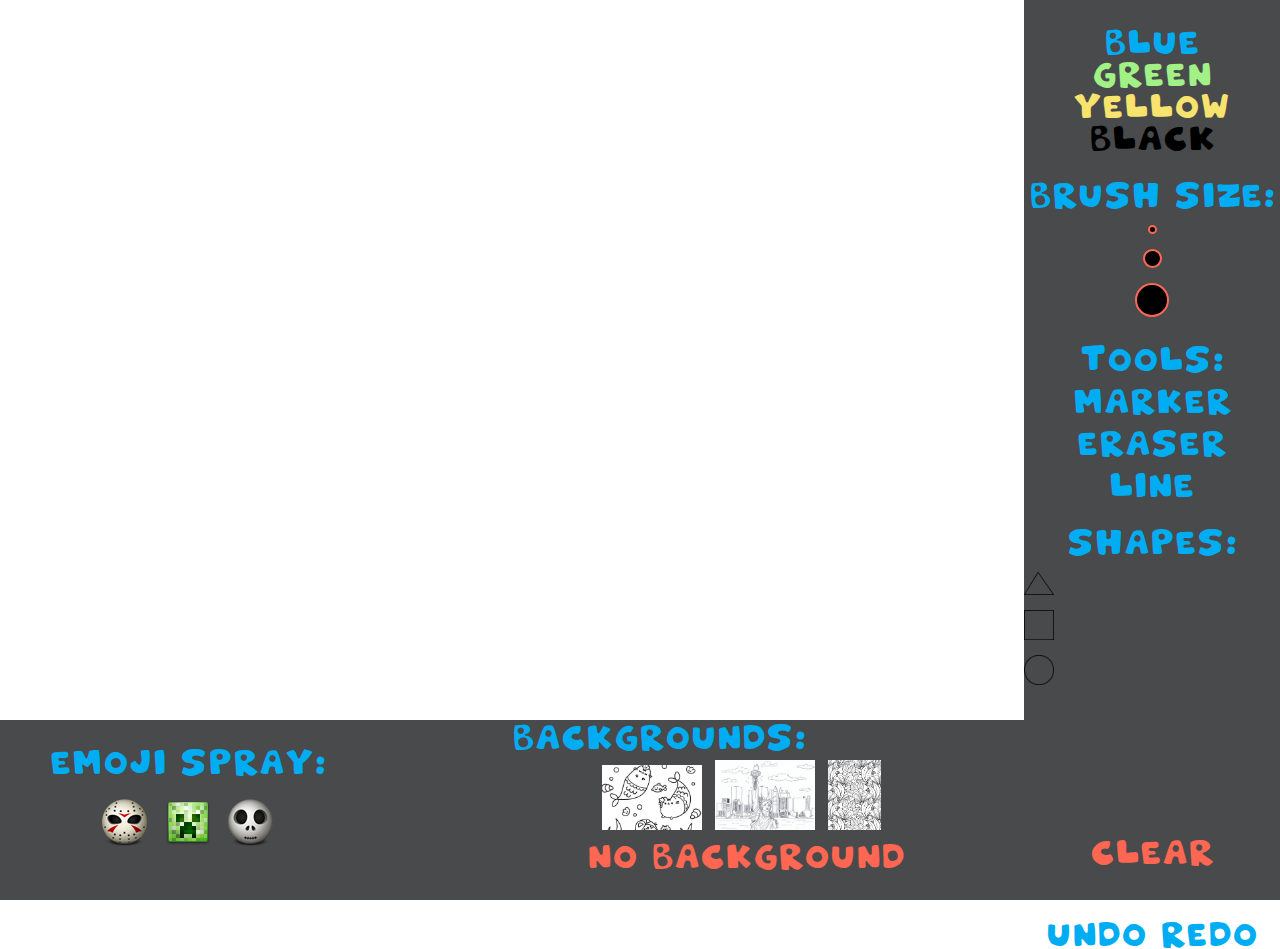
<file: index.html>
<!doctype html>
<html>
<head>
		<link rel="shortcut icon" href="paint.ico"/>
<script src="https://code.jquery.com/jquery-3.3.1.js" type="text/javascript"></script>
<meta charset="UTF-8">
<meta name="viewport" content="width=device-width, initial-scale=1, shrink-to-fit=no">
<title>Sarah's Drawing Board</title>
	<link rel="stylesheet" type="text/css" href="main.css"> 
</head>

<body>
	<div id="mainBody">
		<canvas id="whiteBoard" height="661" width="1152"></canvas>
		<div id="topRow"> 
			<div class="box" id="sprayBox">
				<span id="emoji">Emoji Spray:</span>
				<div id="emojiBox">
					<img id="jason" data-src="jason" src="jason.png">
					<img id="creeper" data-src="creeper" src="creeper.png">
					<img id="skull" data-src="skull" src="skull.png">
				</div>
			</div>
			<div id="backBox"> <span id="backLabel">Backgrounds:</span>
				<img id="cats" data-back="cats" src="cats.jpg">
				<img id="ny" data-back="ny" src="ny.jpg">
				<img id="flowers" data-back="flowers" src="flowers.jpg">
				<div class="back" id="backTag" data-back="">No Background</div>
			</div>
			<div></div>
		</div>
		<div id="leftCol">

			<div class="box" id="colorBox">
				<center>
					<div class="tools" id="blue" data-color="#00ADF3">blue</div>
					<div class="tools" id="green" data-color="#A1F186">green</div>
					<div class="tools" id="yellow" data-color="#F7E36D">yellow</div>
					<div class="tools" id="black" data-color="black">black</div>
				</center>
			</div>
			
			<div class="box" id="sizeBox">
					<center>
						<span id="brushTag">Brush Size:</span>
						<div class="tools" data-size="5" id="smallBrush"></div>
						<div class="tools" data-size="15" id="medBrush"></div>
						<div class="tools" data-size="30" id="bigBrush"></div>
					</center>
				
			</div>
			<div class="box" id="toolBox">
				<center>
					<span class="tools tools2">Tools:</span>
					<div class="tools tools2" data-tool="marker">marker</div>
					<div class="tools tools2" data-tool="eraser">eraser</div>
					<div class="tools tools2" data-tool="line">line</div>
				</center>
			</div>
			<div class="box" id="shapeBox">
				<center id="shapeBox2">
					<span id="shapeTag">shapes:</span>
					<img src="triangle.png" class="tools shapes" data-shape="triangle">
					<img src="square.png" class="tools shapes" data-shape="square">
					<img src="circle.png" class="tools shapes" data-shape="circle">
				</center>
			</div>
			<center>
				<div class="box" id="clearBox">
					<span id="clearTag" data-action="clear">CLEAR</span>
				
				<div class="time" >
					<span data-action="undo" class="time">Undo</span>
					<span data-action="redo" class="time">Redo</span>
				</div>
			</div>
			</center>
			<div class="box"></div>
		</div>
	</div>
	
	<script src="canvas.js" type="text/javascript"></script>
</body>
</html>
</file>
<file: main.css>
@charset "UTF-8";
/* CSS Document */
/* reset defaults */
* {
    margin: 0;
    padding: 0;
    border: 0;
    font-family: font;
    color: #00ADF3;
}
/* embedding font */
@font-face {
    font-family: font;
    src: url('./font.ttf');
}
/* maximizing viewport */
body {
    height: 100vh;
    width: 100vw;
}
/* setting up grid */
#mainBody {
    display: grid;
    background-color: white;
    grid-template-columns: 80% 20%;
    grid-template-rows: 80% 20%;
    height: 100vh;
    width: 100vw;
}
#leftCol {
    grid-column: 2;
    height:  100vh;
    width: 20vw; 
    display: flex;
    flex-direction: column;
    background-color: #494A4B;
}
#topRow {
    display: flex;
    grid-row: 2;
    grid-column: 1;
    background-color: #494A4B;
    height: 20vh;
    width: 80vw;
}
#whiteboard {
    grid-row: 1;
    grid-column: 1;
}
.box {
    flex: 1;
}
.back {
    overflow: hidden;
}
#flowers {
    position: relative;
    margin-top: 40px;
    max-height: 70px;
    max-width:100px;
    overflow: hidden;
    left: 90px;
}
#cats{
    position: relative;
    margin-top: 40px;
    max-height:100px;
    max-width:100px;
    overflow: hidden;
    left: 90px;
}
#ny{
    position: relative;
    margin-top: 40px;
    max-height:100px;
    max-width:100px;
    overflow: hidden;
    left: 90px;
}
#blue {
    color: #00ADF3;
}
#green {
    color: #A1F186;
}
#yellow {
    color : #F7E36D;
}
#black {
    color: black;
}
#clearBox {
    color: rgb(255,103,83);
    margin-top: 100px;  
}
#clearTag {
    color: rgb(255,103,83);
}
.time {
    margin-top: 50px;
}
#sprayBox {
    display: flex;
    flex: 2;
    flex-direction: column;
}
#backBox {
    flex: 2;
}
#backLabel{
    position: absolute;
}
#emoji{
    margin-top: 25px;
    margin-left: 50px;
}
#emojiBox{
    margin-top: 20px;
    margin-left: 100px;
}
#colorBox {
    margin-top: 25px;
}
#backTag {
    position: relative;
    left: 75px;
    color: rgb(255,103,83);
}
#smallBrush{
    border-radius: 5px 5px 5px 5px;
    background-color: black;
    height: 5px;
    width: 5px;
    margin-top: 15px;
    border: solid 2px  rgb(255,103,83);
}
#medBrush{
    border-radius: 15px 15px 15px 15px;
    background-color: black;
    height: 15px;
    width: 15px;
    margin-top: 15px;
    border: solid 2px rgb(255,103,83);
}
#bigBrush{
    border-radius: 30px 30px 30px 30px;
    background-color: black;
    height: 30px;
    width: 30px;
    margin-top: 15px;
    border: solid 2px  rgb(255,103,83);
}
#sizeBox {
    margin-top: 25px;
}
#brushTag {
    margin-top: 50px;
}
.shapes{
    margin-top: 15px;
    max-width: 30px;
    max-height: 30px;
}
#shapeBox {
    margin-top: 25px;
    display:  flex;
    flex-direction: column;
    margin-bottom: 50px;
}
#shapeBox2 {
    display:  flex;
    flex-direction: column;
}
.tools2 {
    margin-top: 10px;
}
#toolBox {
    margin-top: 25px;
}
</file>
